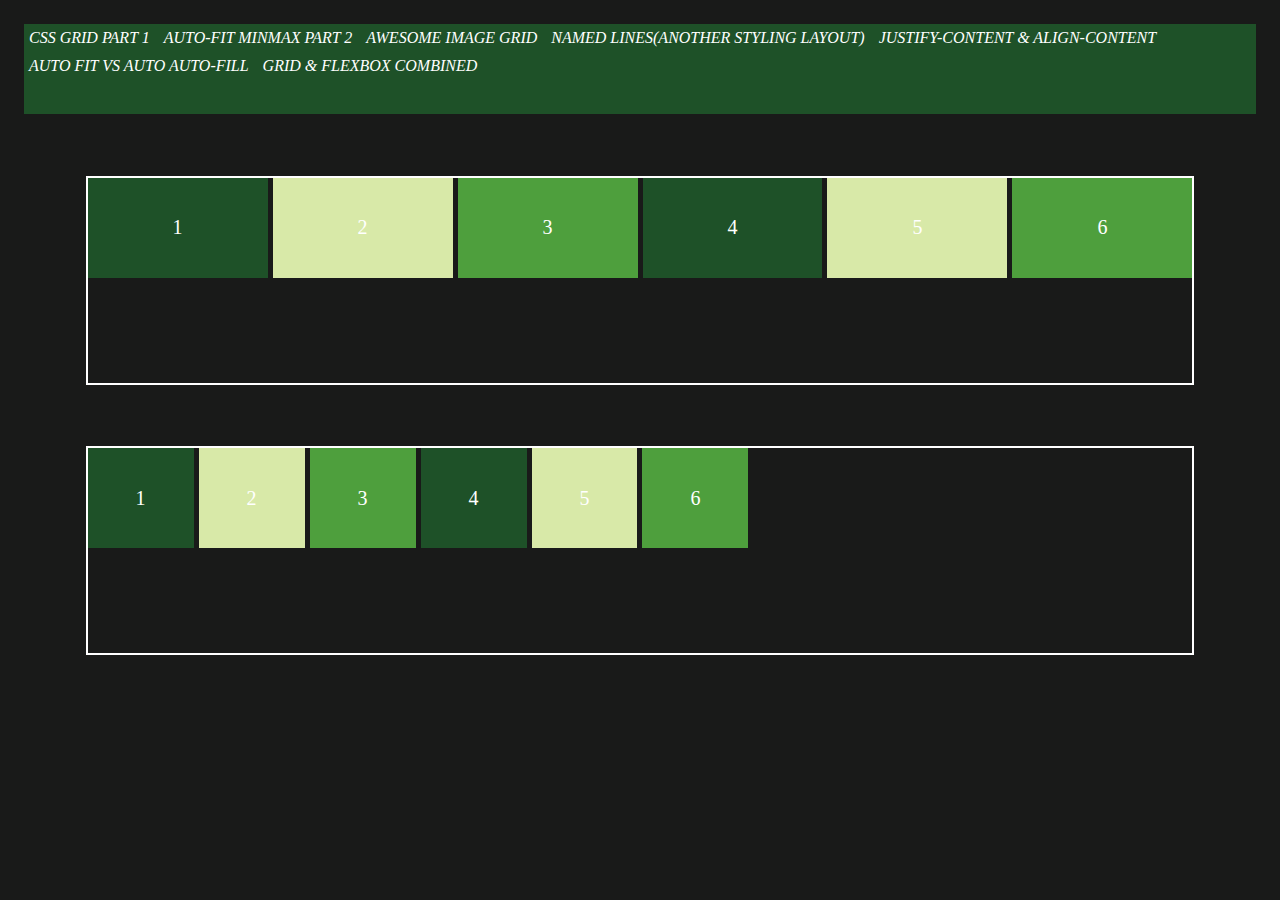
<file: auto-fill-fit.html>
<!DOCTYPE html>
<html lang="en">
<head>
    <meta charset="UTF-8">
    <meta http-equiv="X-UA-Compatible" content="IE=edge">
    <meta name="viewport" content="width=device-width, initial-scale=1.0">
    <title>AUTO-FILL VS AUTO-FIT CSS GRID</title>
    <link rel="stylesheet" href="auto-fill-fit.css">
</head>
<body>
    <div class="navbar">
        <a href="index.html">CSS GRID PART 1</a>
        <a href="auto-fit.html">AUTO-FIT MINMAX PART 2</a>
        <a href="image-grid.html">AWESOME IMAGE GRID</a>
        <a href="named-lines.html">NAMED LINES(ANOTHER STYLING LAYOUT)</a>
        <a href="justifyalign-content.html">JUSTIFY-CONTENT & ALIGN-CONTENT</a>
        <a href="auto-fill-fit.html">AUTO FIT VS AUTO AUTO-FILL</a>
        <a href="grid-flexbox.html">GRID & FLEXBOX COMBINED </a>
    </div>

    <div class="container">
        <div>1</div>
        <div>2</div>
        <div>3</div>
        <div>4</div>
        <div>5</div>
        <div>6</div>
    </div>

    <div class="container2">
        <div>1</div>
        <div>2</div>
        <div>3</div>
        <div>4</div>
        <div>5</div>
        <div>6</div>
    </div>
</body>
</html>
</file>
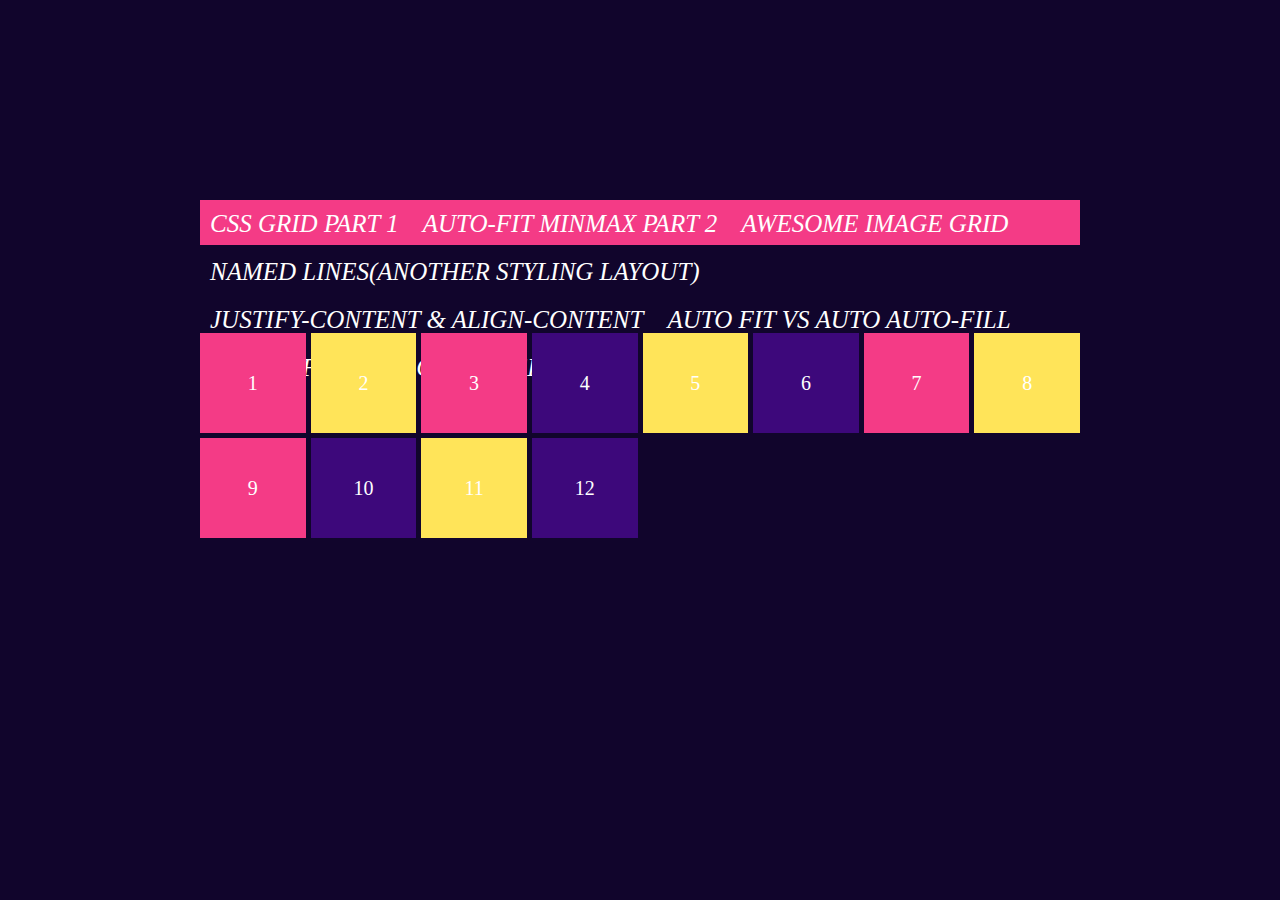
<file: auto-fit.html>
<!DOCTYPE html>
<html lang="en">
<head>
    <meta charset="UTF-8">
    <meta http-equiv="X-UA-Compatible" content="IE=edge">
    <meta name="viewport" content="width=device-width, initial-scale=1.0">
    <title>CSS GRID PART 2</title>
    <link rel="stylesheet" href="auto-fit.css">
</head>
<body>
    <div class="navbar">
        <a href="index.html">CSS GRID PART 1</a>
        <a href="auto-fit.html">AUTO-FIT MINMAX PART 2</a>
        <a href="image-grid.html">AWESOME IMAGE GRID</a>
        <a href="named-lines.html">NAMED LINES(ANOTHER STYLING LAYOUT)</a>
        <a href="justifyalign-content.html">JUSTIFY-CONTENT & ALIGN-CONTENT</a>
        <a href="auto-fill-fit.html">AUTO FIT VS AUTO AUTO-FILL</a>
        <a href="grid-flexbox.html">GRID & FLEXBOX COMBINED </a>
    </div>

    <div class="container">
        <div>1</div>
        <div>2</div>
        <div>3</div>
        <div>4</div>
        <div>5</div>
        <div>6</div>
        <div>7</div>
        <div>8</div>
        <div>9</div>
        <div>10</div>
        <div>11</div>
        <div>12</div>
    </div>
</body>
</html>
</file>
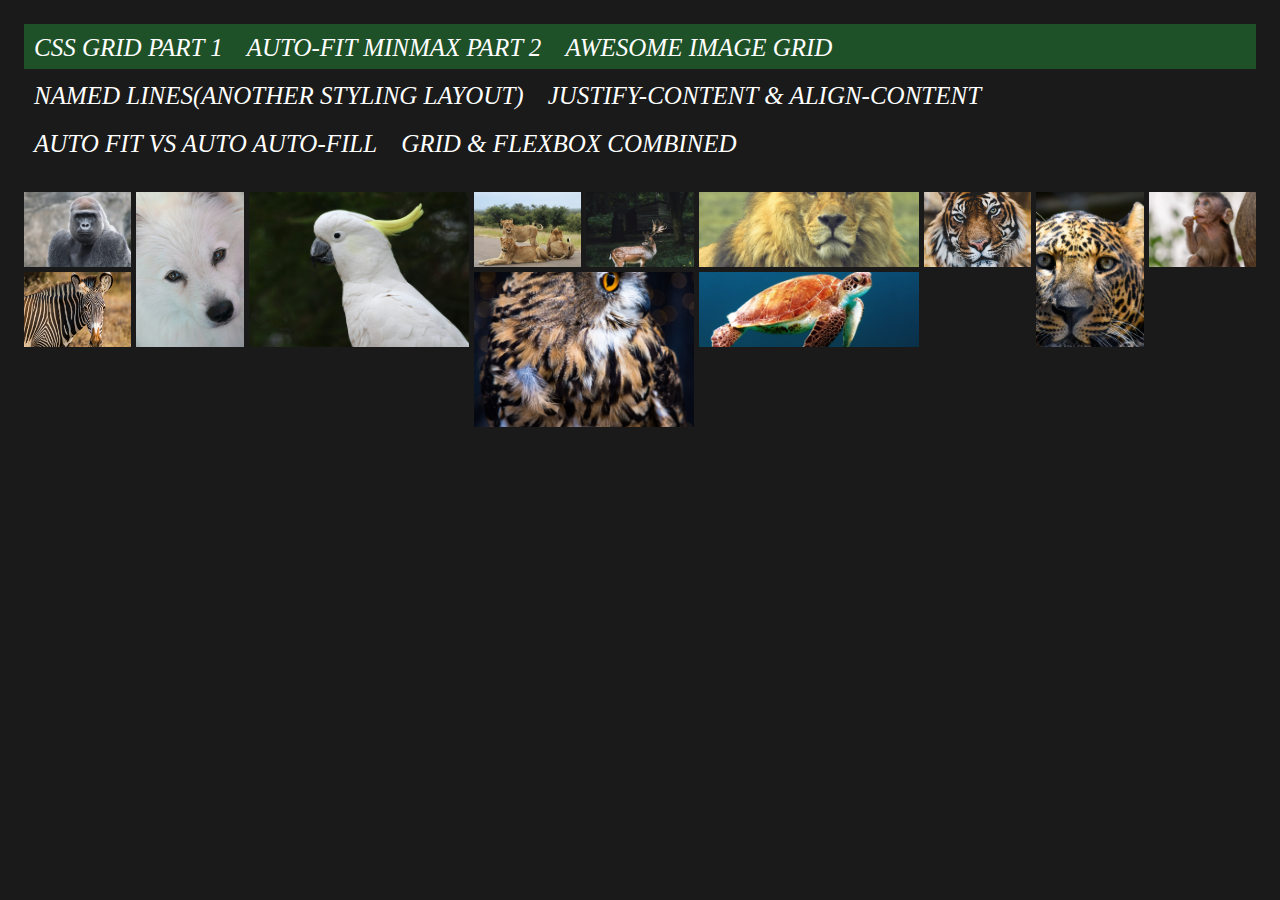
<file: image-grid.html>
<!DOCTYPE html>
<html lang="en">
<head>
    <meta charset="UTF-8">
    <meta http-equiv="X-UA-Compatible" content="IE=edge">
    <meta name="viewport" content="width=device-width, initial-scale=1.0">
    <title>IMAGE GRID</title>
    <link rel="stylesheet" href="image-grid.css">
</head>
<body>
    <div class="navbar">
        <a href="index.html">CSS GRID PART 1</a>
        <a href="auto-fit.html">AUTO-FIT MINMAX PART 2</a>
        <a href="image-grid.html">AWESOME IMAGE GRID</a>
        <a href="named-lines.html">NAMED LINES(ANOTHER STYLING LAYOUT)</a>
        <a href="justifyalign-content.html">JUSTIFY-CONTENT & ALIGN-CONTENT</a>
        <a href="auto-fill-fit.html">AUTO FIT VS AUTO AUTO-FILL</a>
        <a href="grid-flexbox.html">GRID & FLEXBOX COMBINED </a>
    </div>

    <div class="container">
       <div><img src="images/carlos-cram-ZBWvARLyV_Y-unsplash.jpg"></div>
       <div class="horizontal"><img src="images/cristina-anne-costello-aFoc_XbIZ6k-unsplash.jpg"></div>
       <div class="vertical"><img src="images/debora-cardenas-r7jHyNhOyik-unsplash.jpg"></div>
       <div><img src="images/dianne-gibson-qp_o6-BtgFs-unsplash.jpg"></div>
       <div><img src="images/federico-beccari-e9WHTFTQfKU-unsplash.jpg"></div>
       <div class="big"><img src="images/francesco-de-tommaso-uDrs_Def4vA-unsplash.jpg"></div>
       <div><img src="images/ian-robinson-DfKZs6DOrw4-unsplash.jpg"></div>
       <div class="horizontal"><img src="images/jake-weirick-6TyC5S5xnvM-unsplash.jpg"></div>
       <div><img src="images/joseph-anson-93vFp8K3GKA-unsplash.jpg"></div>
       <div class="vertical"><img src="images/lorenzo-moschi-L-4apha4ozY-unsplash.jpg"></div>
       <div><img src="images/sutirta-budiman-A2RUYt7YBEI-unsplash.jpg"></div>
       <div class="big"><img src="images/wexor-tmg-L-2p8fapOA8-unsplash.jpg"></div> 
    </div>
</body>
</html>
</file>
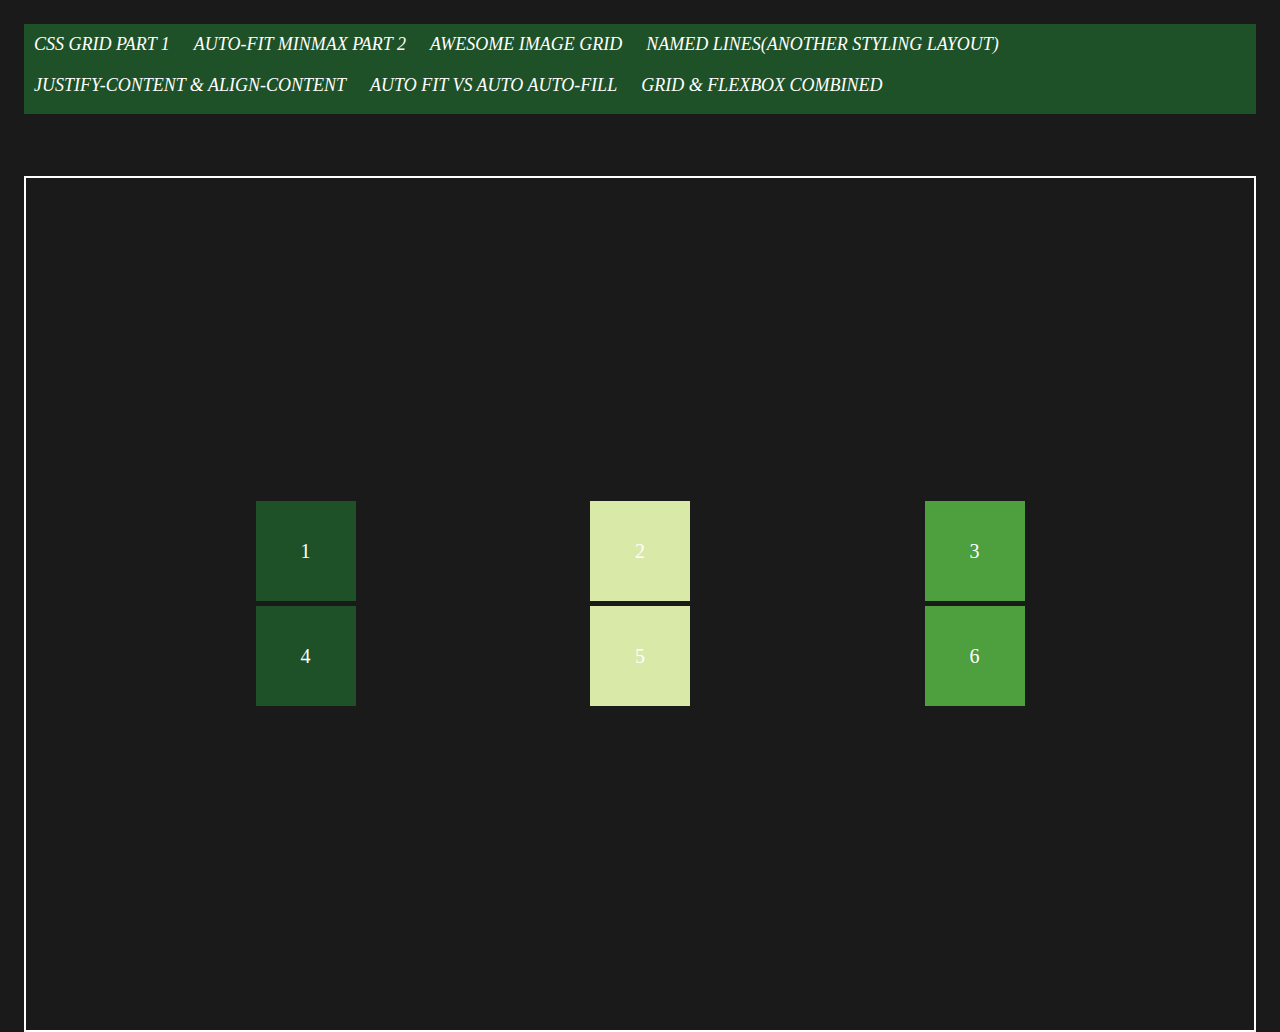
<file: justifyalign-content.html>
<!DOCTYPE html>
<html lang="en">
<head>
    <meta charset="UTF-8">
    <meta http-equiv="X-UA-Compatible" content="IE=edge">
    <meta name="viewport" content="width=device-width, initial-scale=1.0">
    <title>JUSTIFY-CONTENT & ALIGN-CONTENT CSS GRID</title>
    <link rel="stylesheet" href="justifyalign-content.css">
</head>
<body>
    <div class="navbar">
        <a href="index.html">CSS GRID PART 1</a>
        <a href="auto-fit.html">AUTO-FIT MINMAX PART 2</a>
        <a href="image-grid.html">AWESOME IMAGE GRID</a>
        <a href="named-lines.html">NAMED LINES(ANOTHER STYLING LAYOUT)</a>
        <a href="justifyalign-content.html">JUSTIFY-CONTENT & ALIGN-CONTENT</a>
        <a href="auto-fill-fit.html">AUTO FIT VS AUTO AUTO-FILL</a>
        <a href="grid-flexbox.html">GRID & FLEXBOX COMBINED </a>
    </div>

    <div class="container">
        <div>1</div>
        <div>2</div>
        <div>3</div>
        <div>4</div>
        <div>5</div>
        <div>6</div>
    </div>
</body>
</html>
</file>
<file: auto-fill-fit.css>
html, body {
    background: #191A19;
    margin: 0px;
    height: 100%;
    padding: 12px;
    box-sizing: border-box;
}


.navbar {   
    width: 100%;
    height: 10vh;
    box-sizing: border-box;
    background-color: #1E5128;
    margin-bottom: 5%;
   }  

.navbar a { 
       color: #fff;
       font-size: 16px;
       font-style: italic;
       text-decoration: none;
        display: inline-block;
       margin: 5px;
   } 

/* FIRST CONTAINER AUTO-FIT MINMAX */
.container {
            border: 2px solid #fff;
            margin: 5%;
            display: grid;
            grid-gap: 5px;
            grid-template-columns: repeat(auto-fit, minmax(100px, 1fr));
            grid-template-rows: repeat(2, 100px);

}

.container > div {
                  display: flex;
                  justify-content: center;
                  align-items: center;
                  font-size: 20px;
                  color: #fff;  
}

.container > div:nth-child(1n) {
    background-color: #1E5128;
}

.container > div:nth-child(2n) {
    background-color: #D8E9A8;
}

.container > div:nth-child(3n) {
    background-color: #4E9F3D;
}

.container > div:nth-child(4n) {
    background-color: #1E5128;
}

.container > div:nth-child(5n) {
    background-color: #D8E9A8;
}

.container > div:nth-child(6n) {
    background-color: #4E9F3D;
}

/* SECOND CONTAINER AUTO-FILL MINMAX */

.container2 {
            border: 2px solid #fff;
            margin: 5%;
            display: grid;
            grid-gap: 5px;
            grid-template-columns: repeat(auto-fill, minmax(100px, 1fr));
            grid-template-rows: repeat(2, 100px);

}

.container2 > div {
                  display: flex;
                  justify-content: center;
                  align-items: center;
                  font-size: 20px;
                  color: #fff;  
}

.container2 > div:nth-child(1n) {
    background-color: #1E5128;
}

.container2 > div:nth-child(2n) {
    background-color: #D8E9A8;
}

.container2 > div:nth-child(3n) {
    background-color: #4E9F3D;
}

.container2 > div:nth-child(4n) {
    background-color: #1E5128;
}

.container2 > div:nth-child(5n) {
    background-color: #D8E9A8;
}

.container2 > div:nth-child(6n) {
    background-color: #4E9F3D;
}
</file>
<file: auto-fit.css>
body {background-color: #11052C;
    margin: 100px;
    padding: 100px;}

.navbar {width: 100%;
        height: 5vh;
       box-sizing: border-box;
       background-color: #F43B86;
       margin-bottom: 10%;}  
       
.navbar a {color: #fff;
           font-size: 25px;
           font-style: italic;
           text-decoration: none;
            display: inline-block;
            margin: 10px;}       

    /* THE AUTO-FIT AND MINMAX VALUE HELP MAKES THE ELEMENT MARKUP MORE RESPONSIVE DEPENDING 
    NO MATTER THE SCREEN SIZE, SO IT EASILY ADJUST*/
.container {display: grid;
            grid-gap: 5px;
            grid-template-columns: repeat(auto-fit, minmax(100px, 1fr));
           /* grid-template-rows: repeat(2, 100px);*/
             /* TO CREATE IMPLICIT ROW AND MAKE THE ROW AUTO RESPONSIVE WHEN DISPLAYED */
            grid-auto-rows: 100px;}    

.container > div {display: flex;
                justify-content: center;
              align-items: center;
               font-size: 20px;
               color: #fff;}      

.container > div:nth-child(1n) {background-color: #F43B86;} 

.container > div:nth-child(2n) {background-color: #FFE459;}

.container > div:nth-child(3n) {background-color: #F43B86;}

.container > div:nth-child(4n) {background-color:#3D087B;}

.container > div:nth-child(5n) {background-color: #ffe459;}

.container > div:nth-child(6n) {background-color: #3D087B;}

.container > div:nth-child(7n) {background-color: #F43B86;} 

.container > div:nth-child(8n) {background-color: #FFE459;}

.container > div:nth-child(9n) {background-color: #F43B86;}

.container > div:nth-child(10n) {background-color:#3D087B;}

.container > div:nth-child(11n) {background-color: #ffe459;}

.container > div:nth-child(12n) {background-color: #3D087B;}
</file>
<file: image-grid.css>
html, body {
            background: #191A19;
            margin: 12px;
}


.navbar {   
         width: 100%;
         height: 5vh;
         box-sizing: border-box;
         background-color: #1E5128;
         margin-bottom: 10%;
        }  
   
.navbar a { 
            color: #fff;
            font-size: 25px;
            font-style: italic;
            text-decoration: none;
             display: inline-block;
            margin: 10px;
        } 

.container {
            display: grid;
            grid-gap: 5px;
            grid-template-columns: repeat(auto-fit, minmax(100px, 1fr));   
            grid-auto-rows: 75px;
            /* THE GRID-AUTO-FLOW IS KNOWN AS AN EXAMPLE OF SOURCE ORDER INDEPENDENCE
            GIVING YOU ALOT OF FLEXIBILITY WHICH MEANS THE GRID CAN ARRANGE THE ITEMS 
            IRRESPECTIVE OF THE ORDER IN THE HTML MARKUP */
            grid-auto-flow: dense;
}

.container > div {
                  display: flex;
                  justify-content: center;
                  align-items: center;
                  font-size: 20px;
                  color: #4E9F3D;  
}

.container > div > img {
                        width: 100%;
                        height: 100%;
                        object-fit: cover;
}

.horizontal {
             grid-row: span 2;   
}

.vertical {
           grid-column: span 2;
           grid-row: span 2; 
}

.big {
      grid-column: span 2;  
}
</file>
<file: justifyalign-content.css>
html, body {
    background: #191A19;
    margin: 0px;
    height: 100%;
    padding: 12px;
    box-sizing: border-box;
}

.navbar {   
    width: 100%;
    height: 10vh;
    box-sizing: border-box;
    background-color: #1E5128;
    margin-bottom: 5%;
   }  

.navbar a { 
       color: #fff;
       font-size: 18px;
       font-style: italic;
       text-decoration: none;
        display: inline-block;
       margin: 10px;
   } 

.container {
            border: 2px solid #fff;
            height: 100%;
            display: grid;
            grid-gap: 5px;
            grid-template-columns: repeat(3, 100px);
            grid-template-rows: repeat(2, 100px);
            justify-content: space-evenly;
            align-content: center;

}

.container > div {
                  display: flex;
                  justify-content: center;
                  align-items: center;
                  font-size: 20px;
                  color: #fff;  
}

.container > div:nth-child(1n) {
    background-color: #1E5128;
}

.container > div:nth-child(2n) {
    background-color: #D8E9A8;
}

.container > div:nth-child(3n) {
    background-color: #4E9F3D;
}

.container > div:nth-child(4n) {
    background-color: #1E5128;
}

.container > div:nth-child(5n) {
    background-color: #D8E9A8;
}

.container > div:nth-child(6n) {
    background-color: #4E9F3D;
}
</file>
